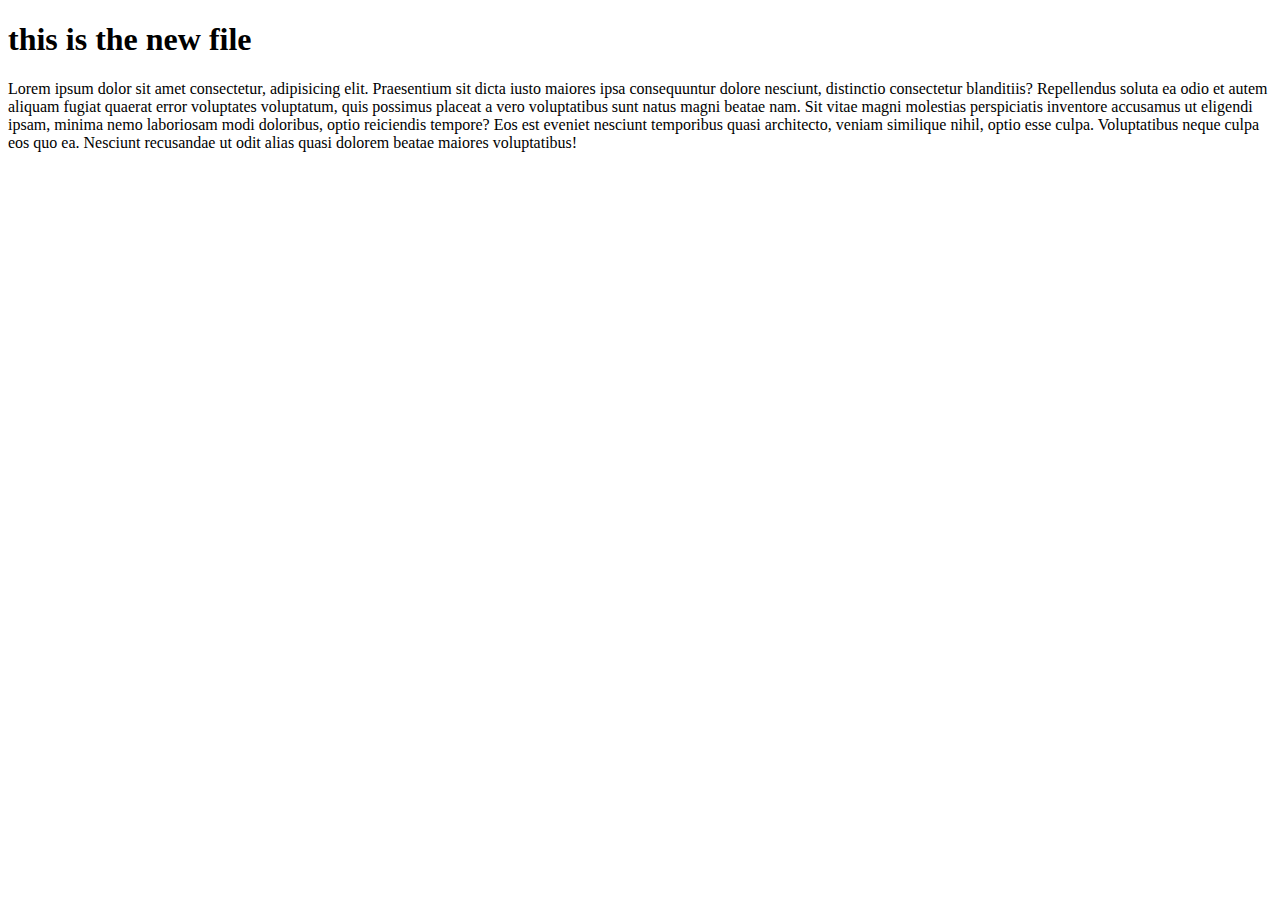
<file: index.html>
<!DOCTYPE html>
<html lang="en">
<head>
    <meta charset="UTF-8">
    <meta name="viewport" content="width=device-width, initial-scale=1.0">
    <title>Document</title>
</head>
<body>
    <h1>this is the new file</h1>
    <div>
        <p>Lorem ipsum dolor sit amet consectetur, adipisicing elit. Praesentium sit dicta iusto maiores ipsa consequuntur dolore nesciunt, distinctio consectetur blanditiis? Repellendus soluta ea odio et autem aliquam fugiat quaerat error voluptates voluptatum, quis possimus placeat a vero voluptatibus sunt natus magni beatae nam. Sit vitae magni molestias perspiciatis inventore accusamus ut eligendi ipsam, minima nemo laboriosam modi doloribus, optio reiciendis tempore? Eos est eveniet nesciunt temporibus quasi architecto, veniam similique nihil, optio esse culpa. Voluptatibus neque culpa eos quo ea. Nesciunt recusandae ut odit alias quasi dolorem beatae maiores voluptatibus!</p>
    </div>
</body>
</html>
</file>
